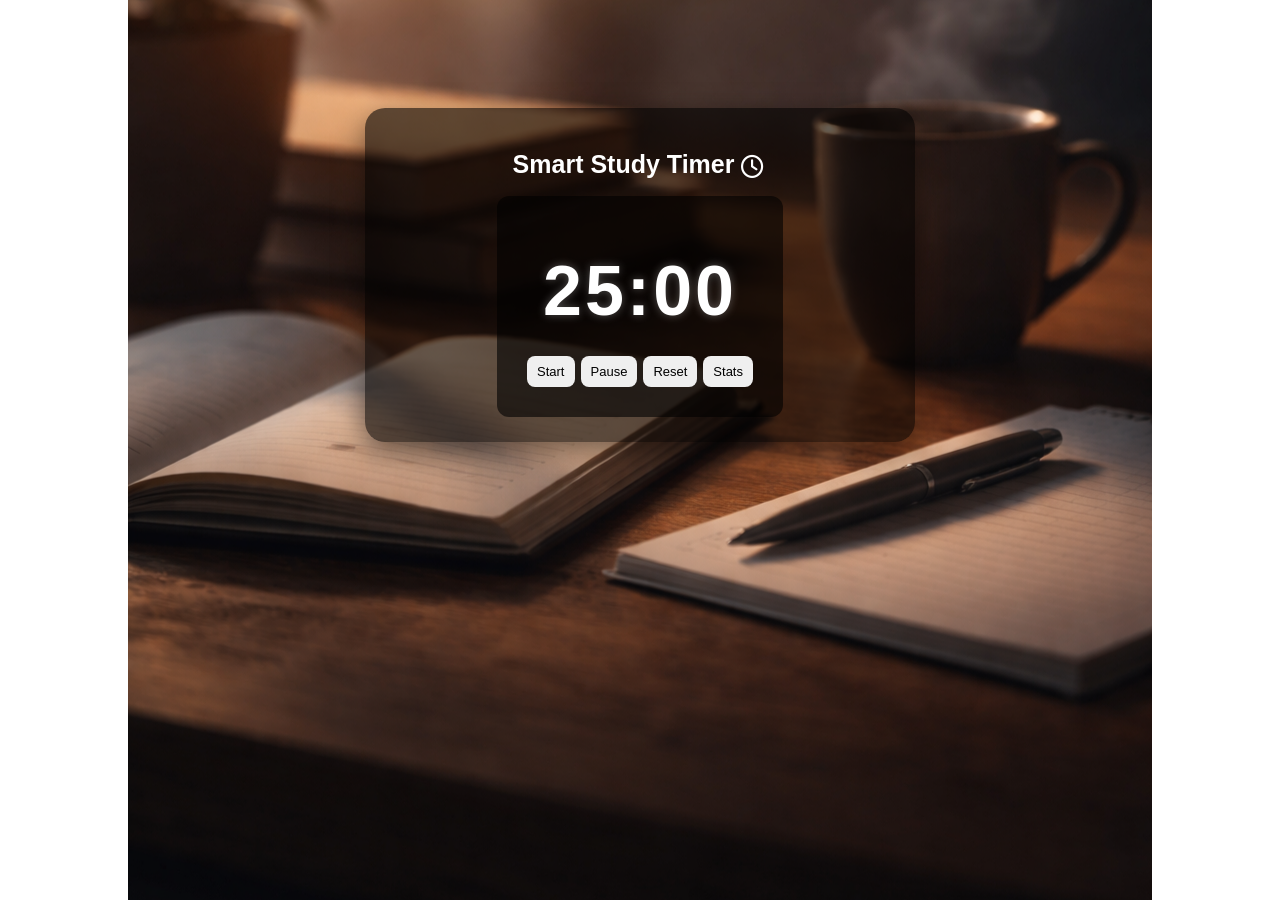
<file: index.html>
<!DOCTYPE html>
<html>
<head>
    <meta charset="UTF-8">
<meta name="viewport" content="width=device-width, initial-scale=1.0">

<title>Smart Study Timer</title>
<link rel="stylesheet" href="style.css">
<link rel="stylesheet" href="https://cdnjs.cloudflare.com/ajax/libs/font-awesome/6.4.0/css/all.min.css">
<link rel="manifest" href="manifest.json">
</head>

<body>
    
<div class="app">
<h1 class="title">
  Smart Study Timer
  <i class="fa-regular fa-clock"></i>
</h1>

<div class="timer-box">
<p id="time">25:00</p>
<div class="buttons">
<button onclick="startTimer()">Start</button>
<button onclick="pauseTimer()">Pause</button>
<button onclick="resetTimer()">Reset</button>
<button onclick="openStats()">Stats</button>
</div>
</div>
</div>
<script src="app.js"></script>

</body>
</html>
</file>
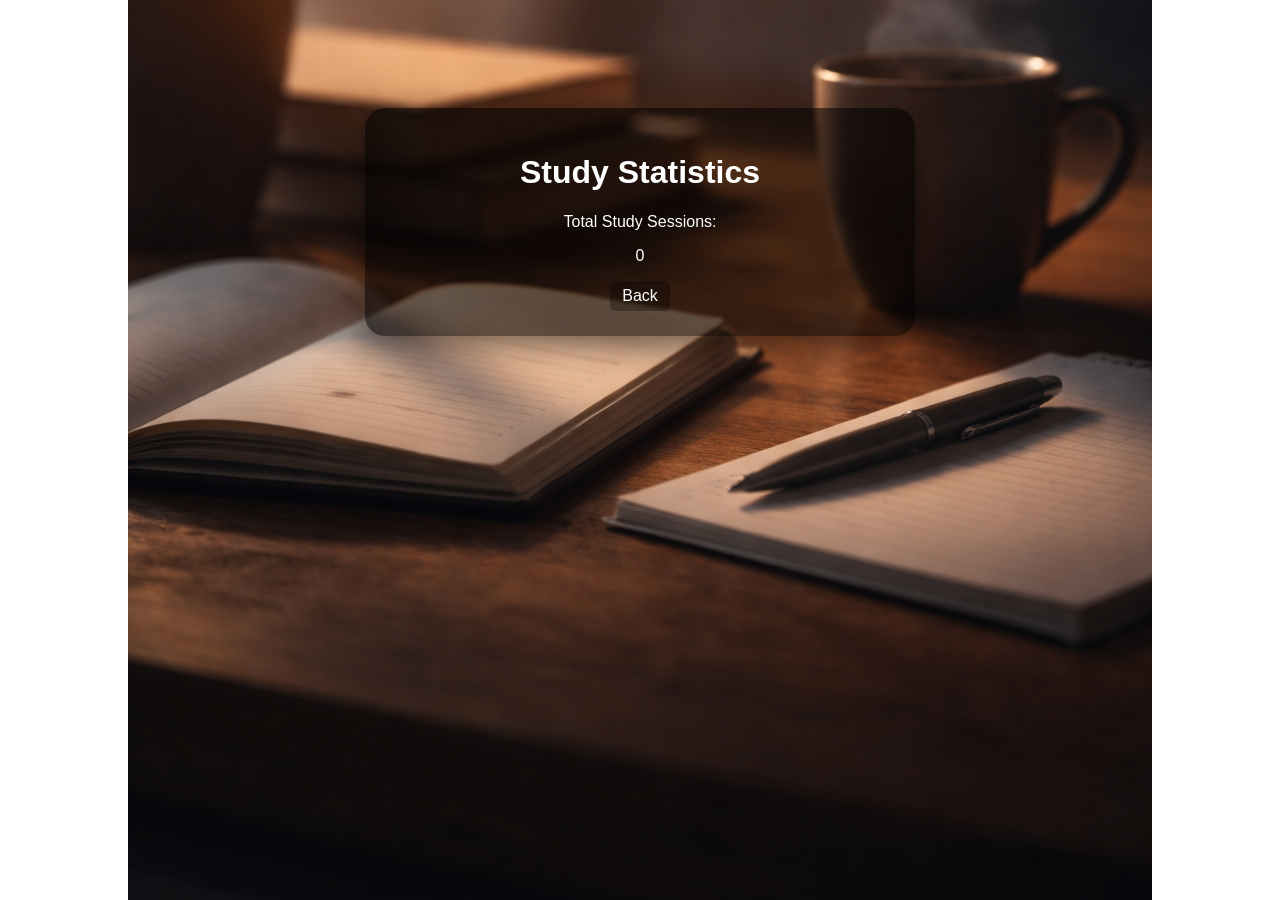
<file: stats.html>
<!DOCTYPE html>
<html>

<head>
    <meta charset="UTF-8">
<meta name="viewport" content="width=device-width, initial-scale=1.0">
<title>Study Stats</title>
<link rel="stylesheet" href="style.css">
</head>

<body>

<div class="app">

<h1>Study Statistics</h1>

<p>Total Study Sessions:</p>

<p id="sessions">0</p>

<a href="index.html" class="back-btn"> Back</a>

</div>

<script>

let sessions = localStorage.getItem("sessions") || 0;

document.getElementById("sessions").innerText = sessions;

</script>

</body>

</html>
</file>
<file: style.css>
body{
font-family: Arial;
background-image: url("background.png");
background-size: cover all;
background-position: center;
background-repeat: no-repeat;
color: white;
text-align: center;
padding: 40px 10px;
padding-top: 100px;
}

.timer-box{
background: rgba(0,0,0,0.6);
padding:30px;
border-radius:12px;
display: inline-block;
align-items: center;
/*width: 80%;*/
}

#time{
font-size:70px;
font-weight: bold;
margin:25px 0;
letter-spacing: 3px;
text-shadow:0 0 10px rgba(255,255,255,0.3);
}

button{
padding:8px 10px;
border:none;
border-radius:8px;
cursor:pointer;
font-size: 13px;
flex: 1;
}

/*.buttons{
display:flex;
justify-content:center;
align-items: center;
gap:10px;
flex-wrap: wrap;
width: 100%;
}*/

.buttons{
display:flex;
justify-content:space-between;
align-items:center;
gap:6px;
/*margin-top:10px;*/
flex-wrap: nowrap;
}

.buttons button{
flex:1;
}

button:hover{
background:#8b6a4f;
color: white;
}
 
h1 i{
  margin-right: 3px;  /* space between icon and text */
  font-size: 23px;     /* size of the clock icon */
  vertical-align: middle;
}

.title{
    font-size: 25px;
    text-align: center;
}

.app{
width: 85%;
max-width:420px;
margin:auto;
background:rgba(0,0,0,0.6);
padding:25px;
border-radius:20px;
box-shadow:0 10px 30px rgba(0,0,0,0.5);
align-items: center;
/*margin-top: 20px;*/
}

@media (min-width:768px){

.app{
max-width:500px;
}

#time{
font-size:70px;
}
}

/*.back-btn{
color:white;
text-decoration:none;
font-size:18px;
font-weight:bold;
}


.back-btn:active{
color:#8B5E3C;
}*/
.back-btn{
display:inline-block;
padding:6px 12px;
border-radius:6px;
background:rgba(0,0,0,0.3);
transition:0.2s;
color: white;
text-decoration: none;
}

.back-btn:hover,
.back-btn:focus,
.back-btn:active{
color:#8B5E3C;
background:rgba(255,255,255,0.1);
}
</file>
